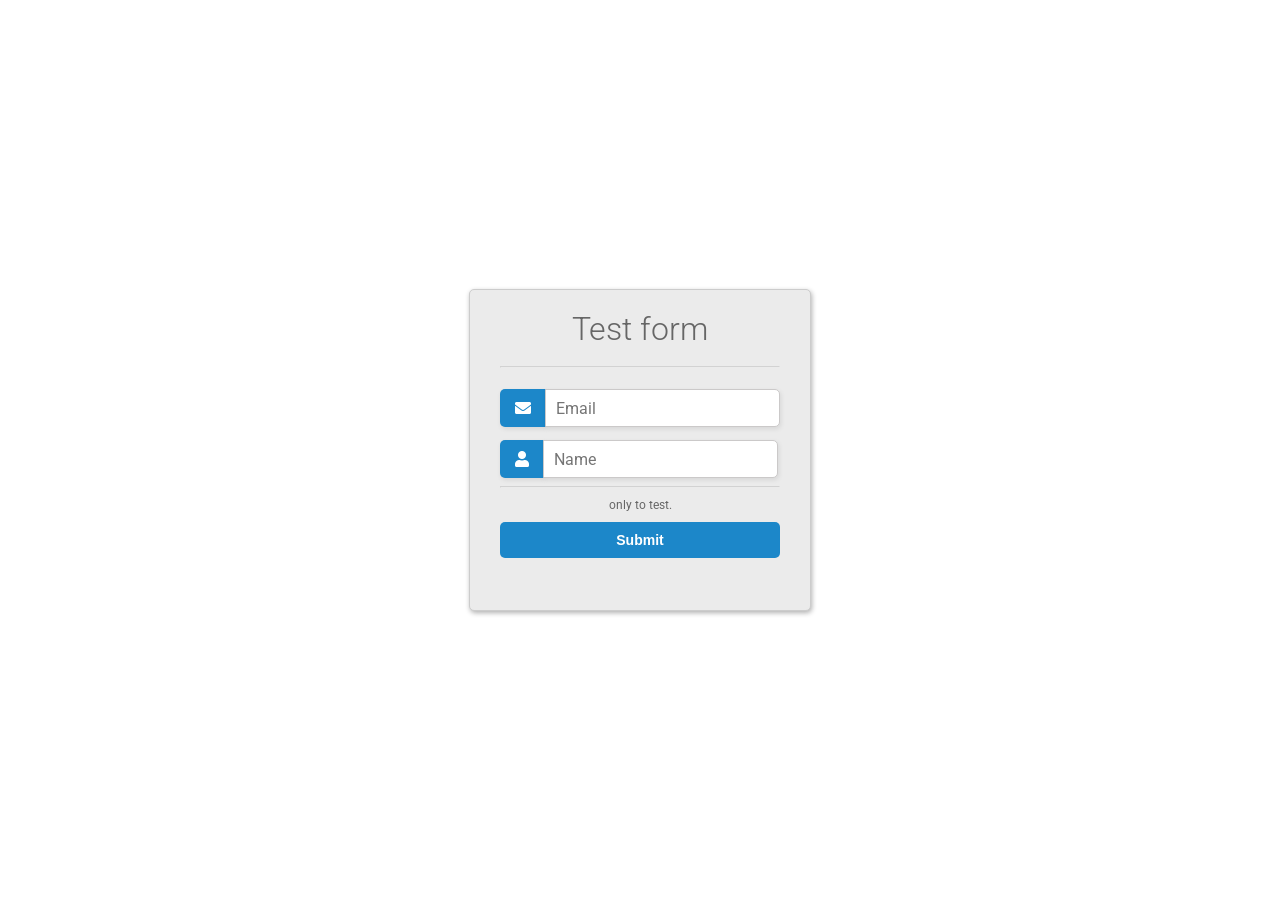
<file: index.html>
<!DOCTYPE html>
<html>
  <head>
    <title>Test form</title>
    <link href="https://fonts.googleapis.com/css?family=Roboto:300,400,500,700" rel="stylesheet">
    <link rel="stylesheet" href="https://use.fontawesome.com/releases/v5.4.1/css/all.css" integrity="sha384-5sAR7xN1Nv6T6+dT2mhtzEpVJvfS3NScPQTrOxhwjIuvcA67KV2R5Jz6kr4abQsz" crossorigin="anonymous">
    <link rel="stylesheet" href="css/styles.css">
   <script type="text/javascript" async="async" src="https://hubqa.fromdoppler.com/public/dhtrack.js" ></script>
  </head>
  <body>
    <div class="main-block">
      <h1>Test form</h1>
      <form action="page1.html">
        <hr>
        <label id="icon" for="name">
          <i class="fas fa-envelope"></i>
        </label>
        <input type="email" name="email" id="email" placeholder="Email" required />
        <label id="icon" for="name">
          <i class="fas fa-user"></i>
        </label>
        <input type="text" name="name" id="name" placeholder="Name" />
        <hr>
        <div class="btn-block">
          <p>only to test.</p>
          <button type="submit" href="/">Submit</button>
        </div>
      </form>
    </div>
  </body>
</html>
</file>
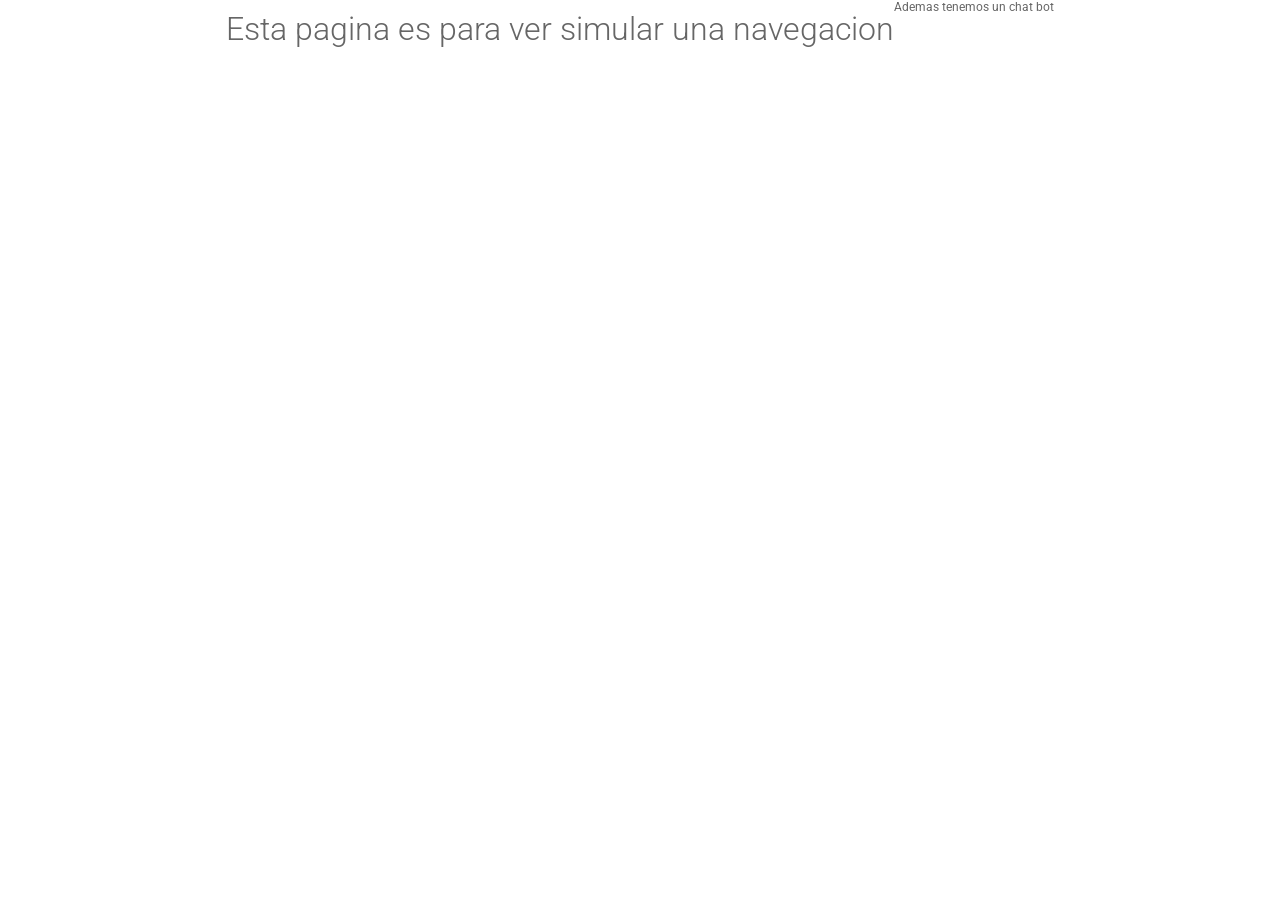
<file: page1.html>
<!DOCTYPE html>
<html>
  <head>
    <title>Page1</title>
    <link href="https://fonts.googleapis.com/css?family=Roboto:300,400,500,700" rel="stylesheet">
    <link rel="stylesheet" href="https://use.fontawesome.com/releases/v5.4.1/css/all.css" integrity="sha384-5sAR7xN1Nv6T6+dT2mhtzEpVJvfS3NScPQTrOxhwjIuvcA67KV2R5Jz6kr4abQsz" crossorigin="anonymous">
    <link rel="stylesheet" href="css/styles.css">
    <script type="text/javascript" async="async" src="https://hubqa.fromdoppler.com/public/dhtrack.js"></script>
  </head>
  <body>
    <h1>Esta pagina es para ver simular una navegacion</h1>
    <p>Ademas tenemos un chat bot</p>
    <div id="beplic-content" page-id="uM8gkbZnr9t5kcvQeezXtDixq"></div>
<script type="text/javascript">document.getElementById("beplic-content").setAttribute("data-host", window.location.host)</script>
<script type="text/javascript" src="https://conversations.qa.fromdoppler.net/assets/content/js/qa-beplic-external-chat.js"></script>
  </body>
</html>
</file>
<file: css/styles.css>
html, body {
     display: flex;
     justify-content: center;
     height: 100%;
}
 body, div, h1, form, input, p {
     padding: 0;
     margin: 0;
     outline: none;
     font-family: Roboto, Arial, sans-serif;
     font-size: 16px;
     color: #666;
}
 h1 {
     padding: 10px 0;
     font-size: 32px;
     font-weight: 300;
     text-align: center;
}
 p {
     font-size: 12px;
}
 hr {
     color: #a9a9a9;
     opacity: 0.3;
}
 .main-block {
     max-width: 340px;
     min-height: 300px;
     padding: 10px 0;
     margin: auto;
     border-radius: 5px;
     border: solid 1px #ccc;
     box-shadow: 1px 2px 5px rgba(0,0,0,.31);
     background: #ebebeb;
}
 form {
     margin: 0 30px;
}
 .account-type, .gender {
     margin: 15px 0;
}
 input[type=radio] {
     display: none;
}
 label#icon {
     margin: 0;
     border-radius: 5px 0 0 5px;
}
 label.radio {
     position: relative;
     display: inline-block;
     padding-top: 4px;
     margin-right: 20px;
     text-indent: 30px;
     overflow: visible;
     cursor: pointer;
}
 label.radio:before {
     content: "";
     position: absolute;
     top: 2px;
     left: 0;
     width: 20px;
     height: 20px;
     border-radius: 50%;
     background: #1c87c9;
}
 label.radio:after {
     content: "";
     position: absolute;
     width: 9px;
     height: 4px;
     top: 8px;
     left: 4px;
     border: 3px solid #fff;
     border-top: none;
     border-right: none;
     transform: rotate(-45deg);
     opacity: 0;
}
 input[type=radio]:checked + label:after {
     opacity: 1;
}
 input[type=text], input[type=password], input[type=email]  {
     width: calc(100% - 57px);
     height: 36px;
     margin: 13px 0 0 -5px;
     padding-left: 10px;
     border-radius: 0 5px 5px 0;
     border: solid 1px #cbc9c9;
     box-shadow: 1px 2px 5px rgba(0,0,0,.09);
     background: #fff;
}
 input[type=password] {
     margin-bottom: 15px;
}
 #icon {
     display: inline-block;
     padding: 9.3px 15px;
     box-shadow: 1px 2px 5px rgba(0,0,0,.09);
     background: #1c87c9;
     color: #fff;
     text-align: center;
}
 .btn-block {
     margin-top: 10px;
     text-align: center;
}
 button {
     width: 100%;
     padding: 10px 0;
     margin: 10px auto;
     border-radius: 5px;
     border: none;
     background: #1c87c9;
     font-size: 14px;
     font-weight: 600;
     color: #fff;
}
 button:hover {
     background: #26a9e0;
}
</file>
